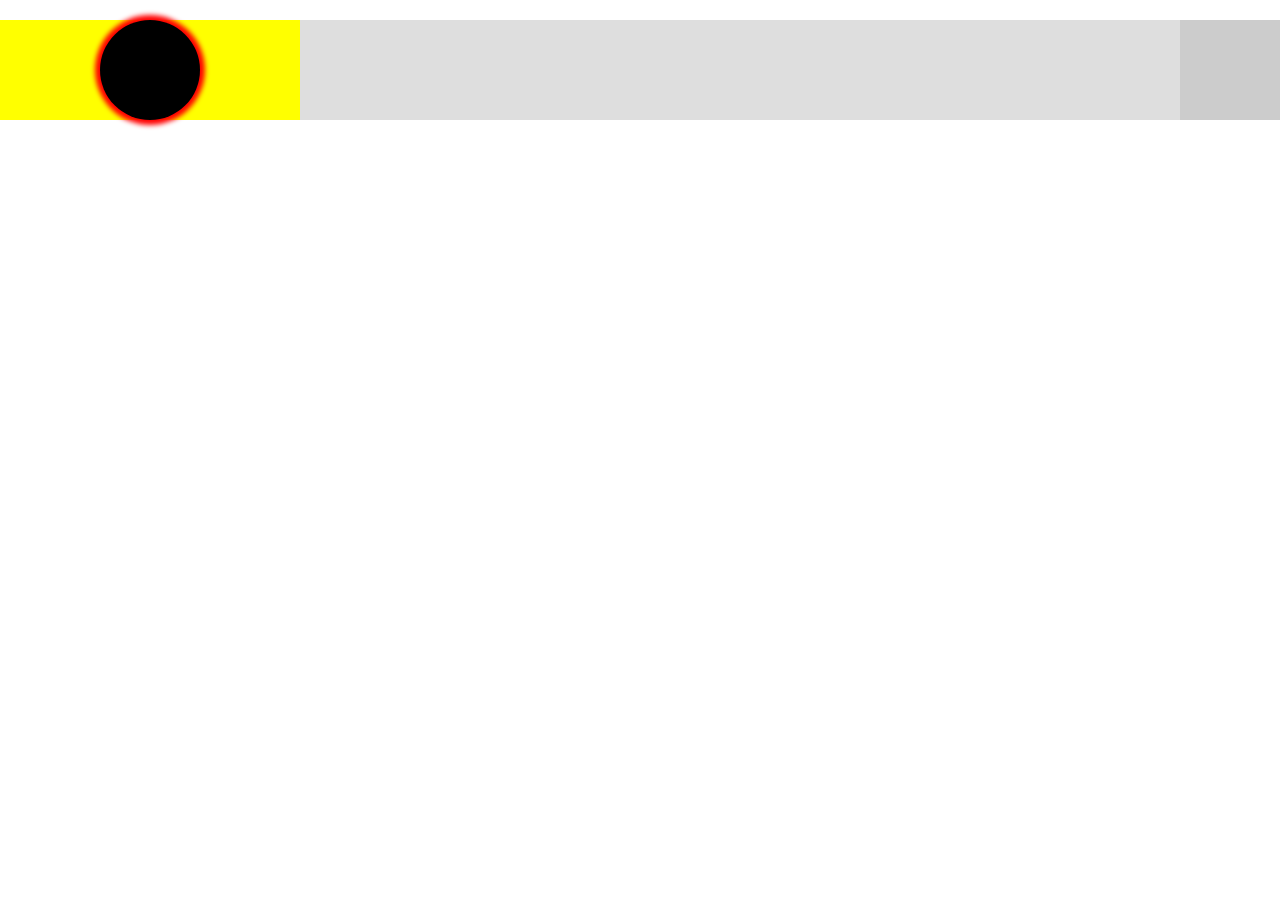
<file: html5shiv/compatible.html>
<!DOCTYPE html>
<html>
	<head>
		<meta charset="UTF-8">
		<title></title>
		<style type="text/css">
			*{
				padding: 0;margin: 0;
			}
			header{
				display: flex;
				height: 100px;
				width: 100%;
				padding: 20px 0;
			}
			.left{
				flex-basis: 300px;
				background: #ff0;
				height: 100px;
				position: relative;
			}
			.left .circle{
				width: 100px;
				height: 100px;
				border-radius: 100%;
				display: block;
				background: #000;
				position: relative;								
				behavior: url(PIE.htc);
				box-shadow: 0 0 5px 5px #f00;
				margin-left: 100px;
				}
			.center{
				background: #dedede;
				flex-grow: 1;
				position: relative;
			}
			.right{
				background: #ccc;
				height: 100px;
				flex-basis: 100px;
			}	
			/*
			 * 当前元素一定要有定位属性，像是position:relative或是position:absolute属性。
			 * z-index值一定要比周围元素的要高，否则……只能说抱歉了~~
			 * behavior: url(PIE.htc);
			 */		
		</style>
		<!--[if lt IE 9]>
			<script src="html5shiv.min.js"></script>
		<![endif]-->
	</head>
	<body>
		<header>
			<div class="left">
				<span class="circle"></span>
			</div>
			<div class="center"></div>
			<div class="right"></div>
		</header>
	</body>
</html>
</file>
